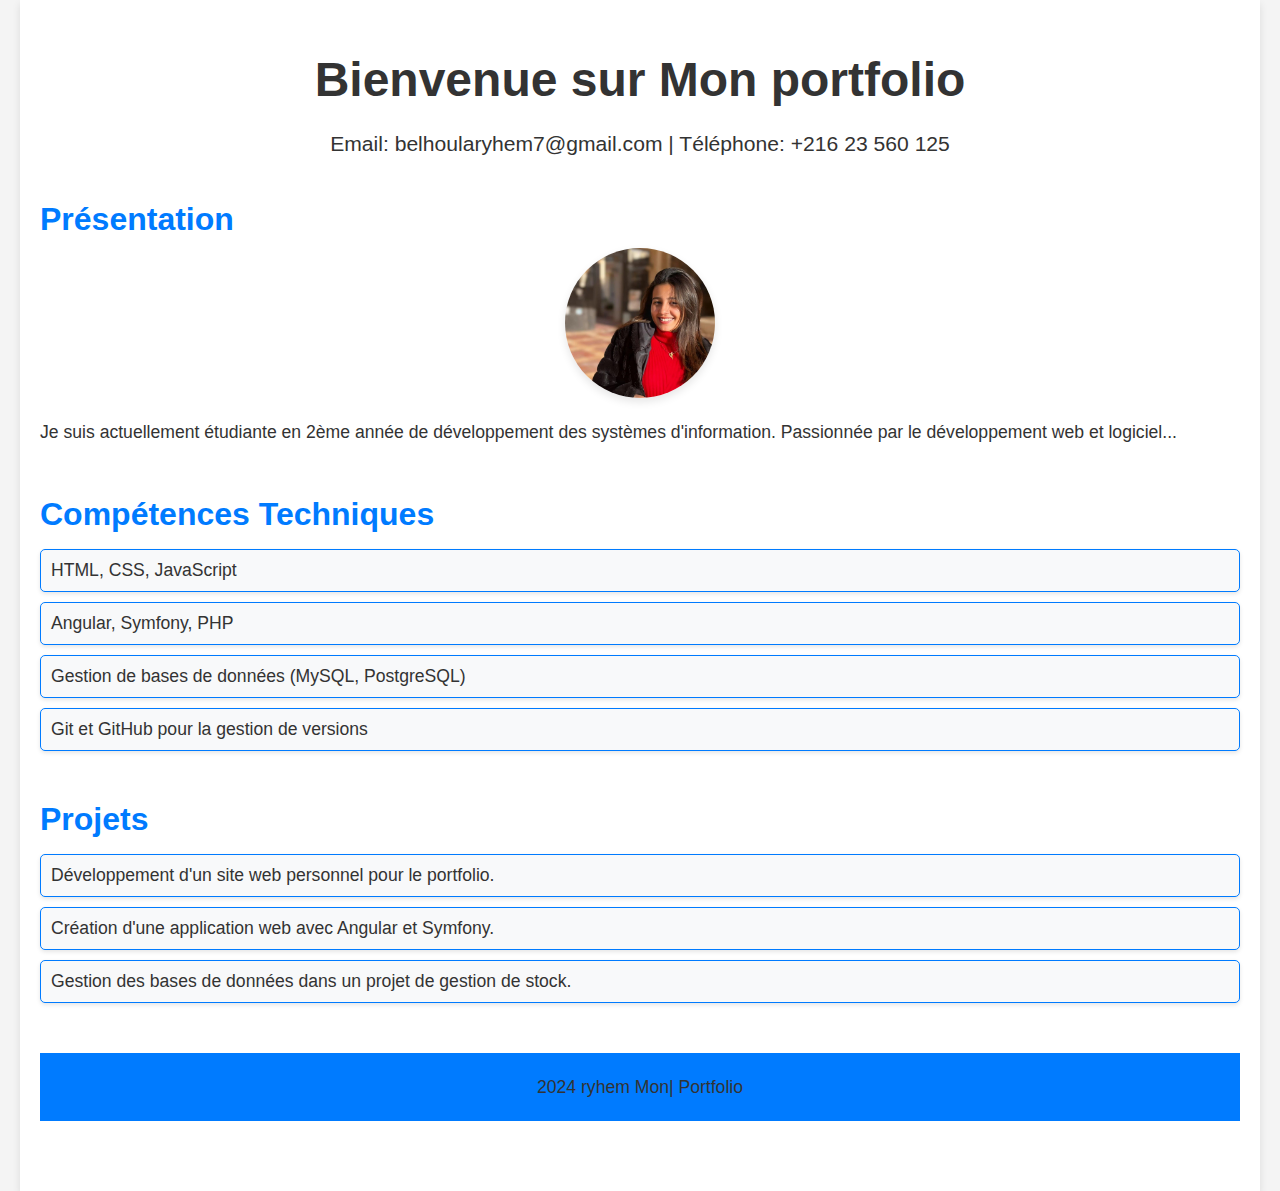
<file: index.html>
<!DOCTYPE html>
<html lang="fr">
<head>
    <meta charset="UTF-8">
    <meta name="viewport" content="width=device-width, initial-scale=1.0">
    <link rel="stylesheet" href="style.css">
    <title>Mon Portfolio</title>
</head>
<body>
    <div class="container">
        <h1>Bienvenue sur Mon portfolio</h1>
        
        <div class="contact-info">
            <p>Email: belhoularyhem7@gmail.com | Téléphone: +216 23 560 125</p>
        </div>

        <section>
            <h2>Présentation</h2>
            <img src="photo.jpg" alt="Photo de profil" class="profile-photo">
            <p>Je suis actuellement étudiante en 2ème année de développement des systèmes d'information. Passionnée par le développement web et logiciel...</p>
        </section>

        <section>
            <h2>Compétences Techniques</h2>
            <ul>
                <li>HTML, CSS, JavaScript</li>
                <li>Angular, Symfony, PHP</li>
                <li>Gestion de bases de données (MySQL, PostgreSQL)</li>
                <li>Git et GitHub pour la gestion de versions</li>
            </ul>
        </section>

        <section>
            <h2>Projets</h2>
            <ul>
                <li>Développement d'un site web personnel pour le portfolio.</li>
                <li>Création d'une application web avec Angular et Symfony.</li>
                <li>Gestion des bases de données dans un projet de gestion de stock.</li>
            </ul>
        </section>

        <section class="footer">
            <p> 2024  ryhem Mon| Portfolio</p>
        </section>
    </div>
</body>
</html>
</file>
<file: style.css>
body {
            font-family: 'Arial', sans-serif;
            background-color: #f4f4f4;
            margin: 0;
            padding: 0;
        }
        
        .container {
            max-width: 1200px;
            margin: 0 auto;
            padding: 20px;
            background-color: #fff;
            box-shadow: 0 4px 8px rgba(0, 0, 0, 0.1);
        }
        
        h1 {
            text-align: center;
            font-size: 3em;
            color: #333;
            margin-bottom: 20px;
        }
        
        .contact-info {
            text-align: center;
            margin-bottom: 40px;
            font-size: 1.2em;
            color: #666;
        }
        
        .contact-info p {
            margin: 0;
        }
        
        .contact-info a {
            color: #007bff;
            text-decoration: none;
        }
        
        section {
            margin-bottom: 50px;
        }
        
        .profile-photo {
            display: block;
            margin: 0 auto 20px;
            width: 150px;
            height: 150px;
            border-radius: 50%;
            box-shadow: 0 4px 8px rgba(0, 0, 0, 0.1);
        }
        
        h2 {
            color: #007bff;
            font-size: 2em;
            margin-bottom: 10px;
        }
        
        p {
            color: #333;
            font-size: 1.1em;
            line-height: 1.6;
        }
        

        ul {
            list-style-type: none;
            padding: 0;
        }
        
        ul li {
            background-color: #007bff;
            color: #fff;
            margin: 10px 0;
            padding: 10px;
            border-radius: 5px;
            font-size: 1.1em;
            box-shadow: 0 2px 4px rgba(0, 0, 0, 0.1);
        }
        

        section ul li {
            background-color: #f8f9fa;
            color: #333;
            border: 1px solid #007bff;
        }

        .footer {
            text-align: center;
            padding: 20px 0;
            background-color: #007bff;
            color: #fff;
            margin-top: 50px;
        }
        
        .footer p {
            margin: 0;
        }
        
        @media screen and (max-width: 768px) {
            h1 {
                font-size: 2.5em;
            }
        
            h2 {
                font-size: 1.8em;
            }
        
            p {
                font-size: 1em;
            }
        
            ul li {
                font-size: 1em;
            }
        }
</file>
